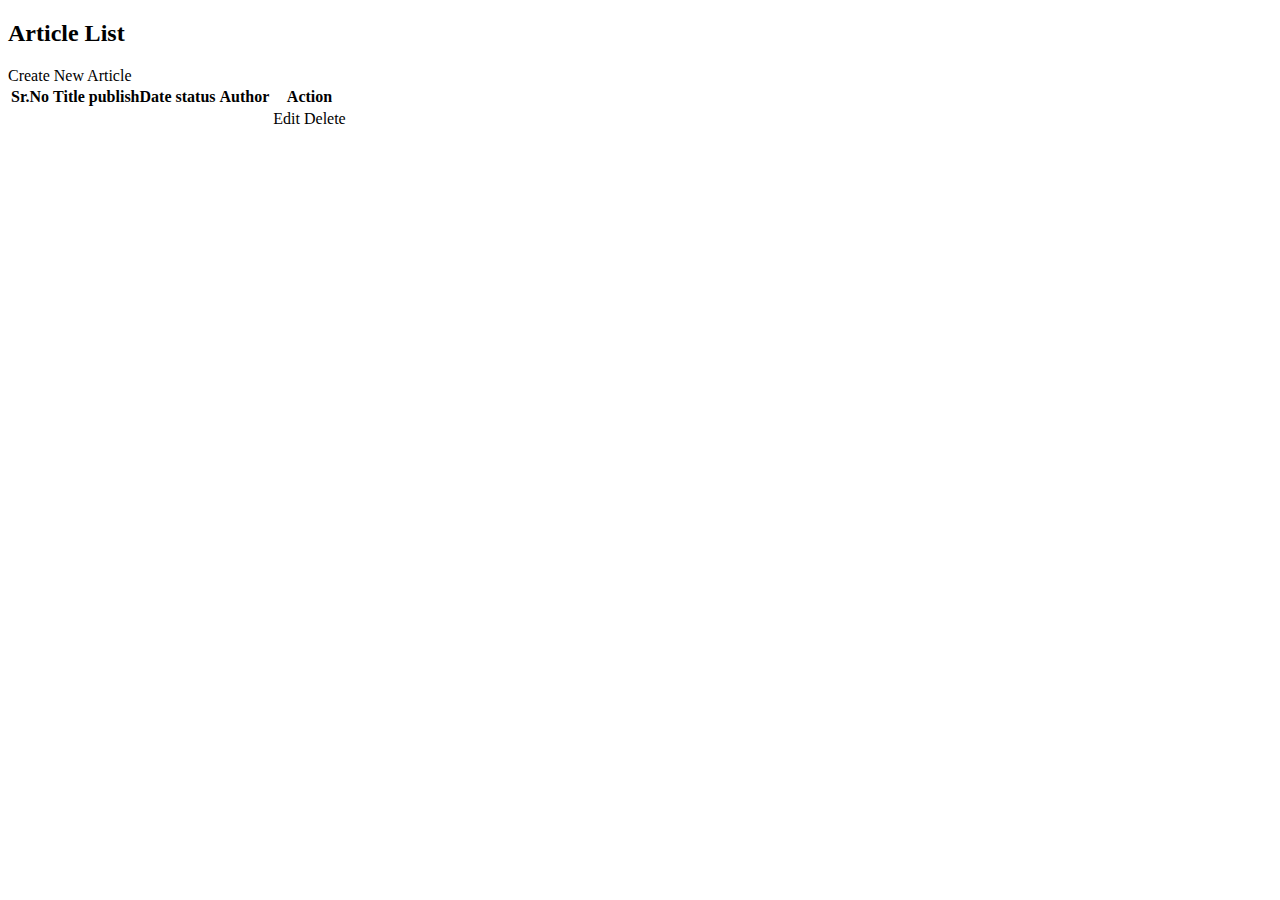
<file: src/main/resources/templates/article/index.html>
<!DOCTYPE html>
<html lang="en" xmlns:th="http://www.thymeleaf.org" th:replace="base::Layout(~{::section})">
<head>
    <meta charset="UTF-8">
    <title>Title</title>
</head>
<body>
<section>
    <div class="card shadow border-0 mt-4">
        <div class="card-header bg-secondary bg-gradient ml-0 py-3">
            <div class="row">
                <div class="col-12 text-center">
                    <h2 class="text-white py-2">Article List</h2>
                </div>
            </div>
        </div>
        <div th:if="${successMessage}">
            <div class="alert alert-success text-center" th:text="${successMessage}"></div>
        </div>
        <div class="card-body p-4">
            <div class="row pb-3">
                <div class="col-6">
                </div>
                <div class="col-6 text-end">
                    <a th:href="@{/author/article/create}" class="btn btn-primary">
                        <i class="bi bi-plus-circle"></i> Create New Article
                    </a>
                </div>
            </div>
            <table class="table table-bordered table-striped">
                <thead>
                <tr>
                    <th>
                        Sr.No
                    </th>
                    <th>
                        Title
                    </th>
                    <th>
                        publishDate
                    </th>
                    <th>
                        status
                    </th>
                    <th>
                        Author
                    </th>
                    <th>
                        Action
                    </th>
                </tr>
                </thead>
                <tbody>

                <tr th:each="list, iterStat : ${articleList}">
                    <td th:text="${iterStat.index + 1}"></td>
                    <td th:text="${list.title}"></td>
                    <td th:text="${list.publishDate}"></td>
                    <td th:text="${list.status}"></td>
                    <td th:text="${list.author.name}"></td>
                    <td>
                        <div class="w-75 btn-group" role="group">
                            <a th:href="@{'/author/article/edit/' + ${list.id}}" class="btn btn-primary mx-2">
                                <i class="bi bi-pencil-square"></i> Edit
                            </a>
                            <a th:href="@{'/author/article/delete/' + ${list.id}}" class="btn btn-danger mx-2">
                                <i class="bi bi-trash-fill"></i> Delete
                            </a>
                        </div>
                    </td>
                </tr>
                </tbody>
            </table>

        </div>
    </div>
</section>
</body>
</html>
</file>
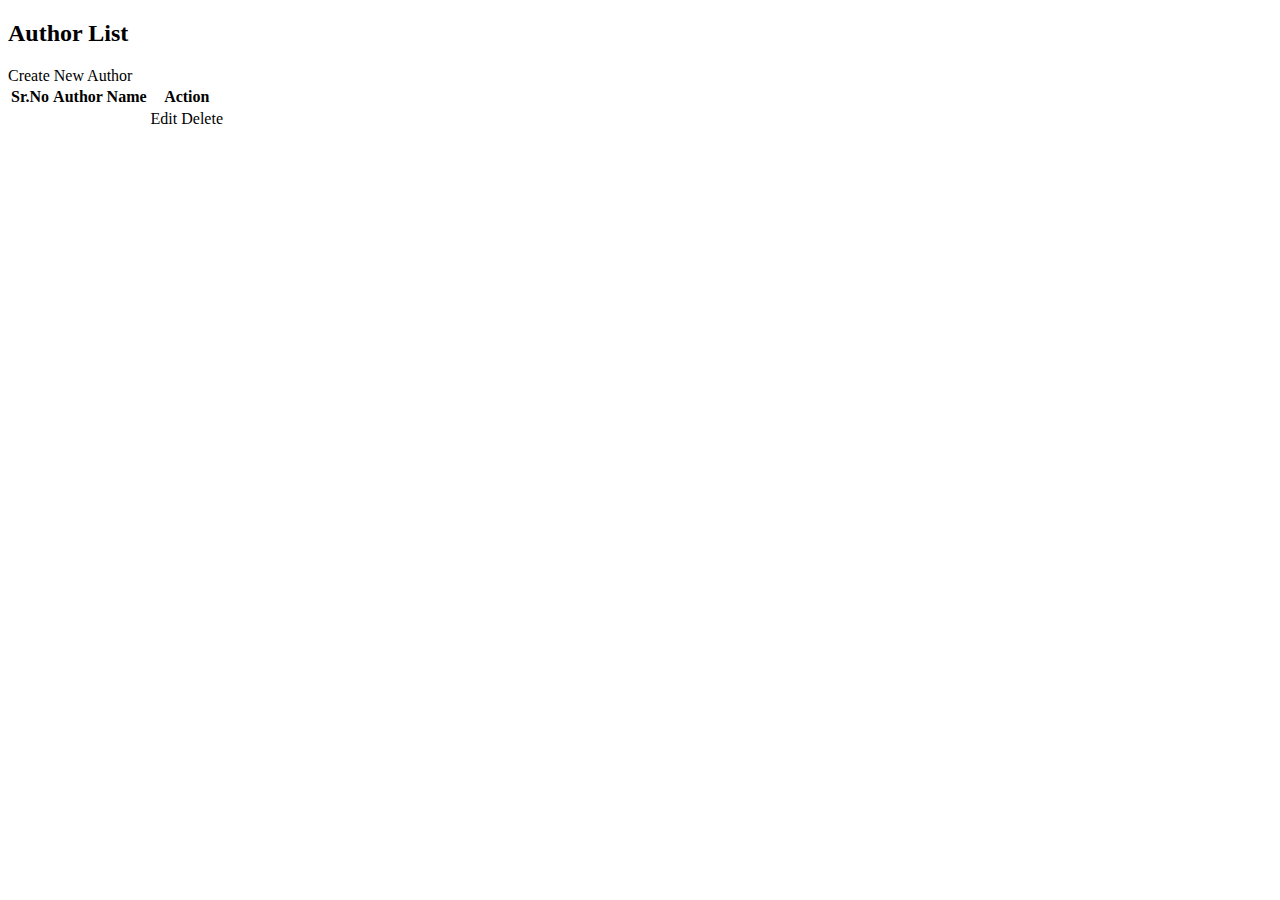
<file: src/main/resources/templates/author/index.html>
<!DOCTYPE html>
<html lang="en" xmlns:th="http://www.thymeleaf.org" th:replace="base::Layout(~{::section})">
<head>
    <meta charset="UTF-8">
    <title>Title</title>
</head>
<body>
<section>
    <div class="card shadow border-0 mt-4">
        <div class="card-header bg-secondary bg-gradient ml-0 py-3">
            <div class="row">
                <div class="col-12 text-center">
                    <h2 class="text-white py-2">Author List</h2>
                </div>
            </div>
        </div>
        <div th:if="${successMessage}">
            <div class="alert alert-success text-center" th:text="${successMessage}"></div>
        </div>
        <div class="card-body p-4">
            <div class="row pb-3">
                <div class="col-6">
                </div>
                <div class="col-6 text-end">
                    <a th:href="@{/author/create}" class="btn btn-primary">
                        <i class="bi bi-plus-circle"></i> Create New Author
                    </a>
                </div>
            </div>
            <table class="table table-bordered table-striped">
                <thead>
                <tr>
                    <th>
                        Sr.No
                    </th>
                    <th>
                        Author Name
                    </th>
                    <th>
                        Action
                    </th>
                </tr>
                </thead>
                <tbody>

                <tr th:each="list, iterStat : ${authorList}">
                    <td th:text="${iterStat.index + 1}"></td>
                    <td th:text="${list.name}"></td>
                    <td>
                        <div class="w-75 btn-group" role="group">
                            <a th:href="@{'/author/edit/' + ${list.id}}" class="btn btn-primary mx-2">
                                <i class="bi bi-pencil-square"></i> Edit
                            </a>
                            <a th:href="@{'/author/delete/' + ${list.id}}" class="btn btn-danger mx-2">
                                <i class="bi bi-trash-fill"></i> Delete
                            </a>
                        </div>
                    </td>
                </tr>
                </tbody>
            </table>

        </div>
    </div>
</section>
</body>
</html>
</file>
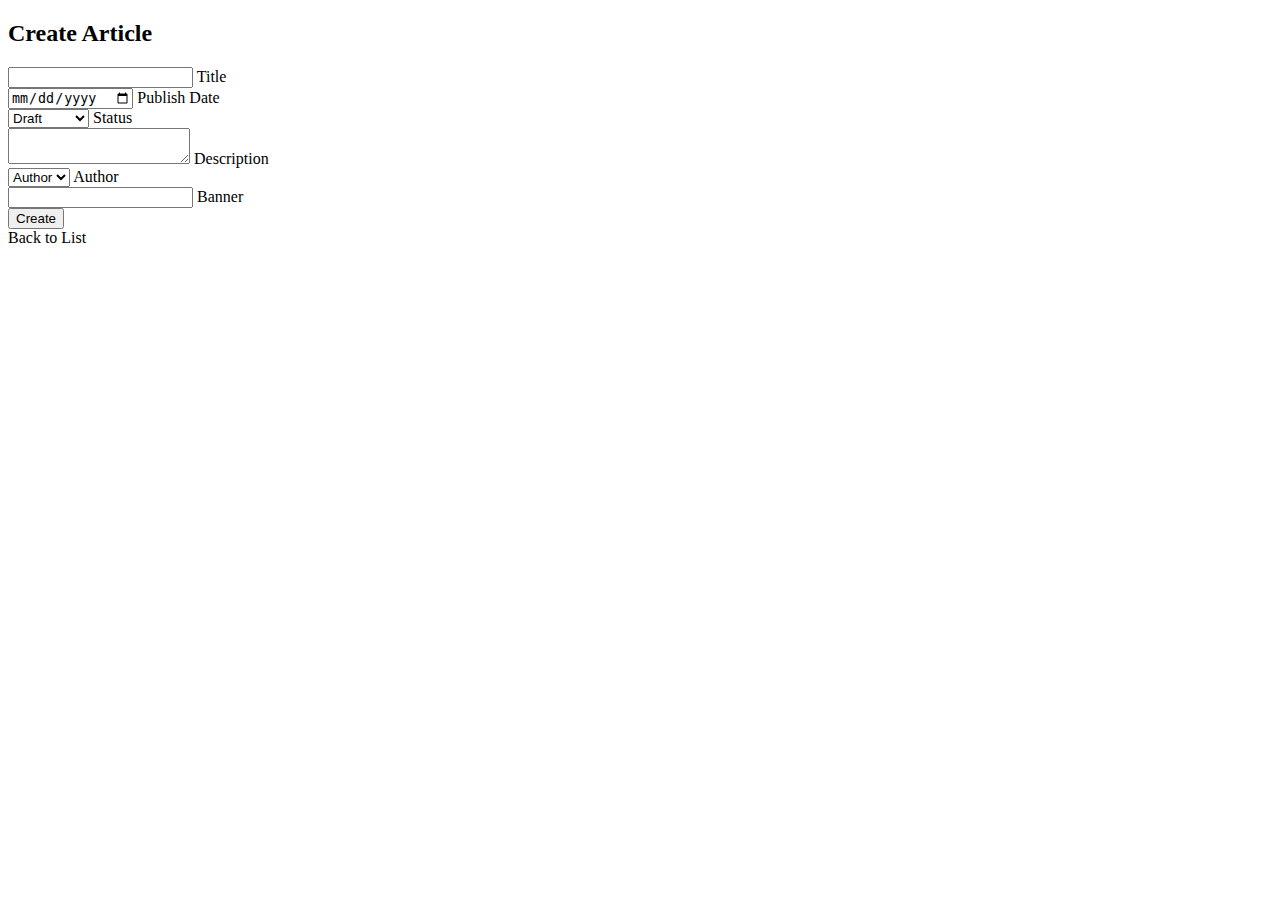
<file: src/main/resources/templates/article/create.html>
<!DOCTYPE html>
<html lang="en" xmlns:th="http://www.thymeleaf.org" th:replace="base::Layout(~{::section})">
<head>
    <meta charset="UTF-8">
    <title>Title</title>
</head>
<body>
<section>
    <div class="card shadow border-0 mt-4">
        <div class="card-header bg-secondary bg-gradient ml-0 py-3">
            <div class="row">
                <div class="col-12 text-center">
                    <h2 class="text-white py-2">Create Article</h2>
                </div>
            </div>
        </div>
        <div class="card-body p-4">
            <form th:action="@{/author/article/create}" th:object="${article}" method="POST" class="row">
                <div class="border p-3">
                    <div class="form-floating py-2 col-12">
                        <input type="text" th:field="*{title}"  class="form-control border-0 shadow" />
                        <label class="ms-2">Title</label>
                        <div th:if="${#fields.hasErrors('title')}" class="text-danger">
                            <span th:errors="*{title}"></span>
                        </div>
                    </div>
                    <div class="form-floating py-2 col-12">
                        <input type="date" th:field="*{publishDate}"  class="form-control border-0 shadow" />
                        <label class="ms-2">Publish Date</label>
                    </div>
                    <div class="form-floating py-2 col-12">
                        <select th:field="*{status}" class="form-control border-0 shadow">
                            <option value="Draft">Draft</option>
                            <option value="Published">Published</option>
                            <option value="Archived">Archived</option>
                        </select>
                        <label class="ms-2">Status</label>
                    </div>
                    <div class="form-floating py-2 col-12">
                        <textarea th:field="*{description}" class="form-control border-0 shadow"></textarea>
                        <label class="ms-2">Description</label>
                        <div th:if="${#fields.hasErrors('description')}" class="text-danger">
                            <span th:errors="*{description}"></span>
                        </div>
                    </div>
                    <div class="form-floating py-2 col-12">
                        <select th:field="*{author.id}" class="form-control border-0 shadow">
                            <option th:each="author : ${authorList}" th:value="${author.id}" th:text="${author.name}">Author</option>
                        </select>
                        <label class="ms-2">Author</label>
                        <div th:if="${#fields.hasErrors('author')}" class="text-danger">
                            <span th:errors="*{author}"></span>
                        </div>
                    </div>
                    <div class="form-floating py-2 col-12">
                        <input type="text" th:field="*{banner}"  class="form-control border-0 shadow" />
                        <label class="ms-2">Banner</label>
                    </div>
                    <div class="row pt-2">
                        <div class="col-6 col-md-3">
                            <button type="submit" class="btn btn-primary form-control">Create</button>
                        </div>
                        <div class="col-6 col-md-3">
                            <a th:href="@{/author/article}" class="btn btn-outline-primary border form-control">
                                Back to List
                            </a>
                        </div>
                    </div>
                </div>
            </form>
        </div>
    </div>
</section>
</body>
</html>
</file>
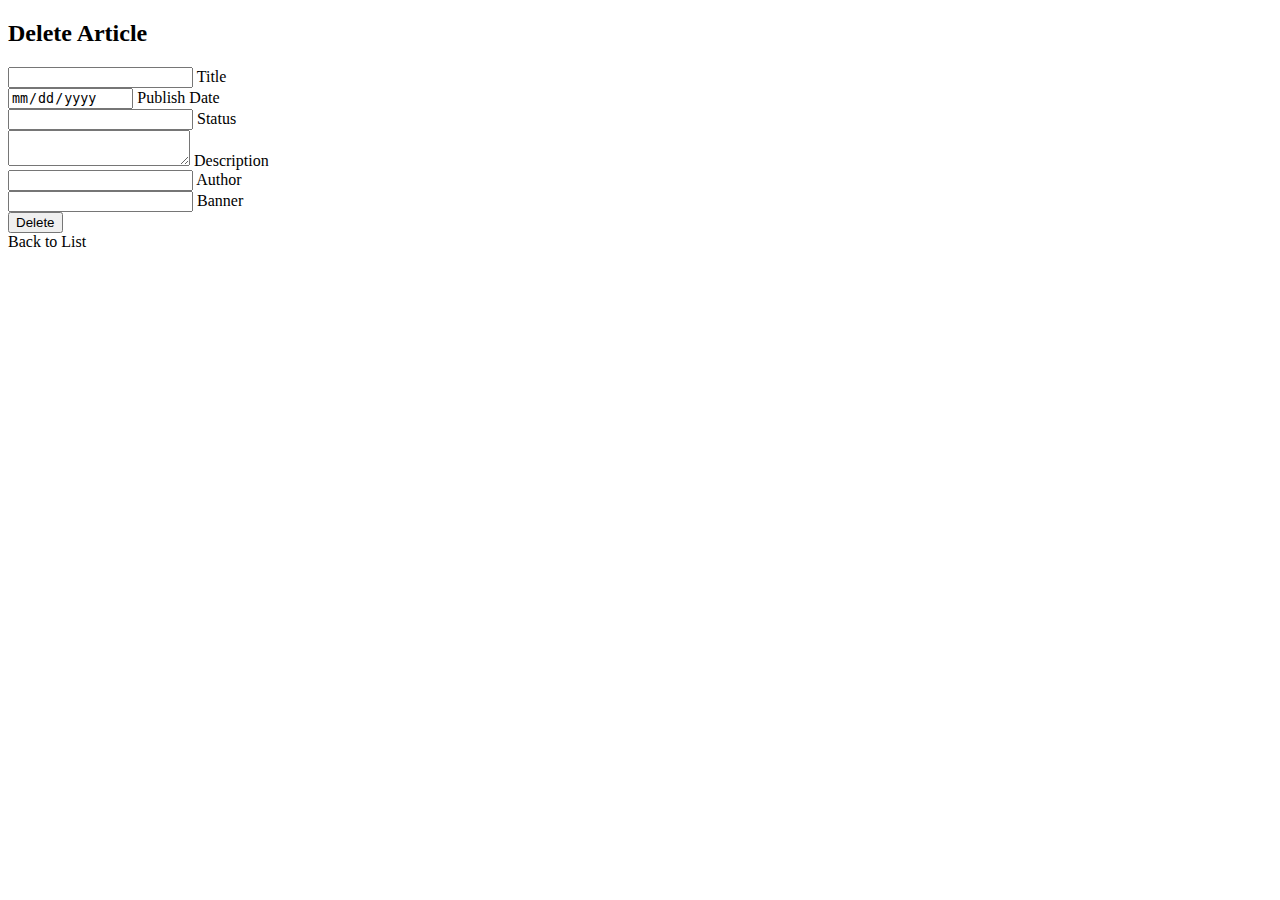
<file: src/main/resources/templates/article/delete.html>
<!DOCTYPE html>
<html lang="en" xmlns:th="http://www.thymeleaf.org" th:replace="base::Layout(~{::section})">
<head>
    <meta charset="UTF-8">
    <title>Title</title>
</head>
<body>
<section>
    <div class="card shadow border-0 mt-4">
        <div class="card-header bg-secondary bg-gradient ml-0 py-3">
            <div class="row">
                <div class="col-12 text-center">
                    <h2 class="text-white py-2">Delete Article</h2>
                </div>
            </div>
        </div>
        <div class="card-body p-4">
            <form th:action="@{'/author/article/delete/' + ${article.id}}" th:object="${article}" method="POST" class="row">
                <div class="border p-3">
                    <div class="form-floating py-2 col-12">
                        <input type="text" th:field="*{title}" readonly class="form-control border-0 shadow" />
                        <label class="ms-2">Title</label>
                    </div>
                    <div class="form-floating py-2 col-12">
                        <input type="date" th:field="*{publishDate}" readonly class="form-control border-0 shadow" />
                        <label class="ms-2">Publish Date</label>
                    </div>
                    <div class="form-floating py-2 col-12">
                        <input type="text" th:field="*{status}" readonly class="form-control border-0 shadow" />
                        <label class="ms-2">Status</label>
                    </div>
                    <div class="form-floating py-2 col-12">
                        <textarea th:field="*{description}" readonly class="form-control border-0 shadow"></textarea>
                        <label class="ms-2">Description</label>
                    </div>
                    <div class="form-floating py-2 col-12">
                        <input type="text" th:field="*{author.name}" readonly class="form-control border-0 shadow" />
                        <label class="ms-2">Author</label>
                    </div>
                    <div class="form-floating py-2 col-12">
                        <input type="text" th:field="*{banner}" readonly  class="form-control border-0 shadow" />
                        <label class="ms-2">Banner</label>
                    </div>
                    <div class="row pt-2">
                        <div class="col-6 col-md-3">
                            <button type="submit" class="btn btn-danger form-control">Delete</button>
                        </div>
                        <div class="col-6 col-md-3">
                            <a th:href="@{/author/article}" class="btn btn-outline-primary border form-control">
                                Back to List
                            </a>
                        </div>
                    </div>
                </div>
            </form>
        </div>
    </div>
</section>
</body>
</html>
</file>
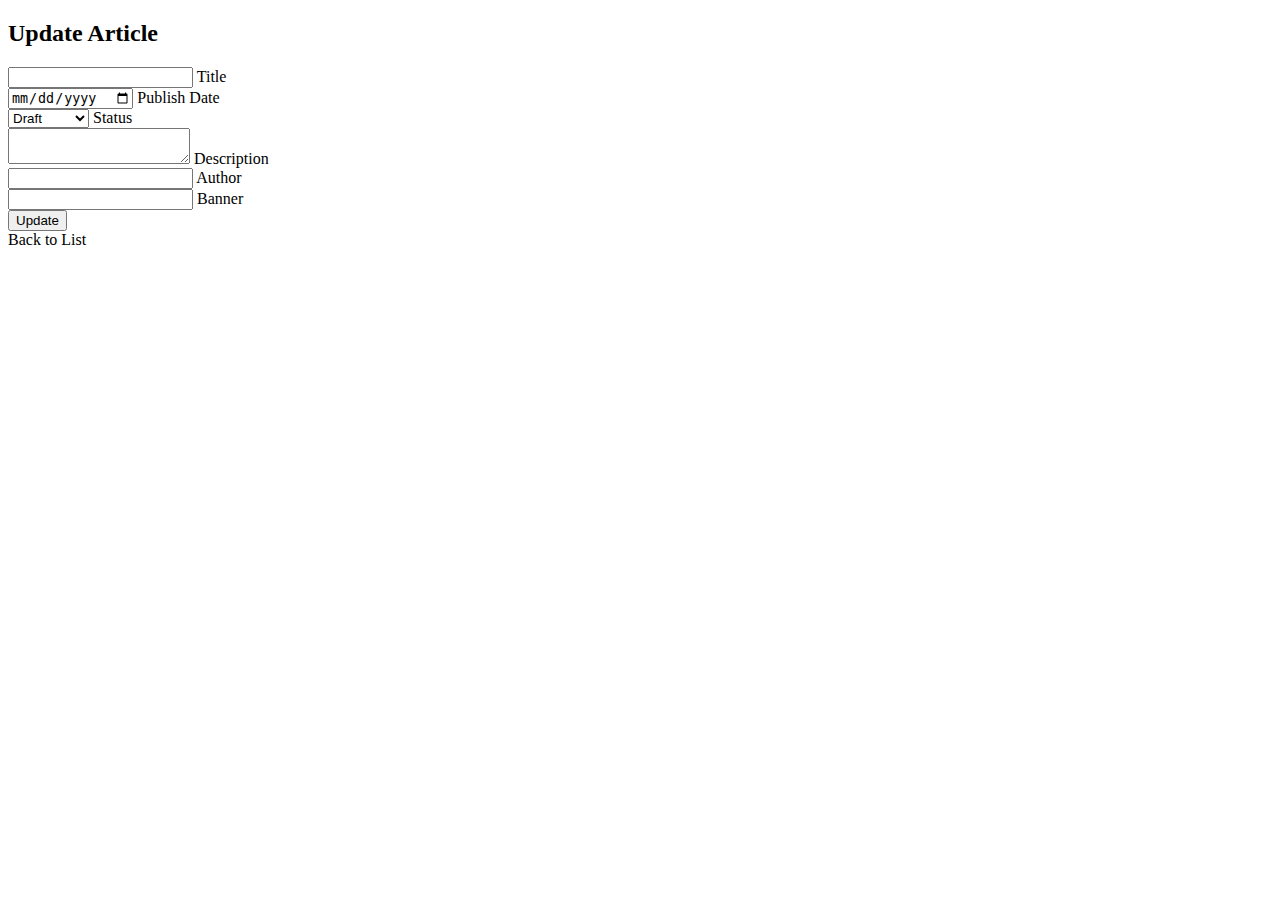
<file: src/main/resources/templates/article/edit.html>
<!DOCTYPE html>
<html lang="en" xmlns:th="http://www.thymeleaf.org" th:replace="base::Layout(~{::section})">
<head>
    <meta charset="UTF-8">
    <title>Title</title>
</head>
<body>
<section>
    <div class="card shadow border-0 mt-4">
        <div class="card-header bg-secondary bg-gradient ml-0 py-3">
            <div class="row">
                <div class="col-12 text-center">
                    <h2 class="text-white py-2">Update Article</h2>
                </div>
            </div>
        </div>
        <div class="card-body p-4">
            <form th:action="@{'/author/article/edit/' + ${article.id}}" th:object="${article}" method="POST" class="row">
                <input th:field="*{id}" hidden />
                <div class="border p-3">
                    <div class="form-floating py-2 col-12">
                        <input type="text" th:field="*{title}"  class="form-control border-0 shadow" />
                        <label class="ms-2">Title</label>
                        <div th:if="${#fields.hasErrors('title')}" class="text-danger">
                            <span th:errors="*{title}"></span>
                        </div>
                    </div>
                    <div class="form-floating py-2 col-12">
                        <input type="date" th:field="*{publishDate}"  class="form-control border-0 shadow" />
                        <label class="ms-2">Publish Date</label>
                    </div>
                    <div class="form-floating py-2 col-12">
                        <select th:field="*{status}" class="form-control border-0 shadow">
                            <option value="Draft">Draft</option>
                            <option value="Published">Published</option>
                            <option value="Archived">Archived</option>
                        </select>
                        <label class="ms-2">Status</label>
                    </div>
                    <div class="form-floating py-2 col-12">
                        <textarea th:field="*{description}" class="form-control border-0 shadow"></textarea>
                        <label class="ms-2">Description</label>
                        <div th:if="${#fields.hasErrors('description')}" class="text-danger">
                            <span th:errors="*{description}"></span>
                        </div>
                    </div>
                    <div class="form-floating py-2 col-12">
                        <input type="text" th:field="*{author.name}" readonly class="form-control border-0 shadow" />
                        <label class="ms-2">Author</label>
                        <div th:if="${#fields.hasErrors('author')}" class="text-danger">
                            <span th:errors="*{author}"></span>
                        </div>
                    </div>
                    <div class="form-floating py-2 col-12">
                        <input type="text" th:field="*{banner}"  class="form-control border-0 shadow" />
                        <label class="ms-2">Banner</label>
                    </div>
                    <div class="row pt-2">
                        <div class="col-6 col-md-3">
                            <button type="submit" class="btn btn-primary form-control">Update</button>
                        </div>
                        <div class="col-6 col-md-3">
                            <a th:href="@{/author/article}" class="btn btn-outline-primary border form-control">
                                Back to List
                            </a>
                        </div>
                    </div>
                </div>
            </form>
        </div>
    </div>
</section>
</body>
</html>
</file>
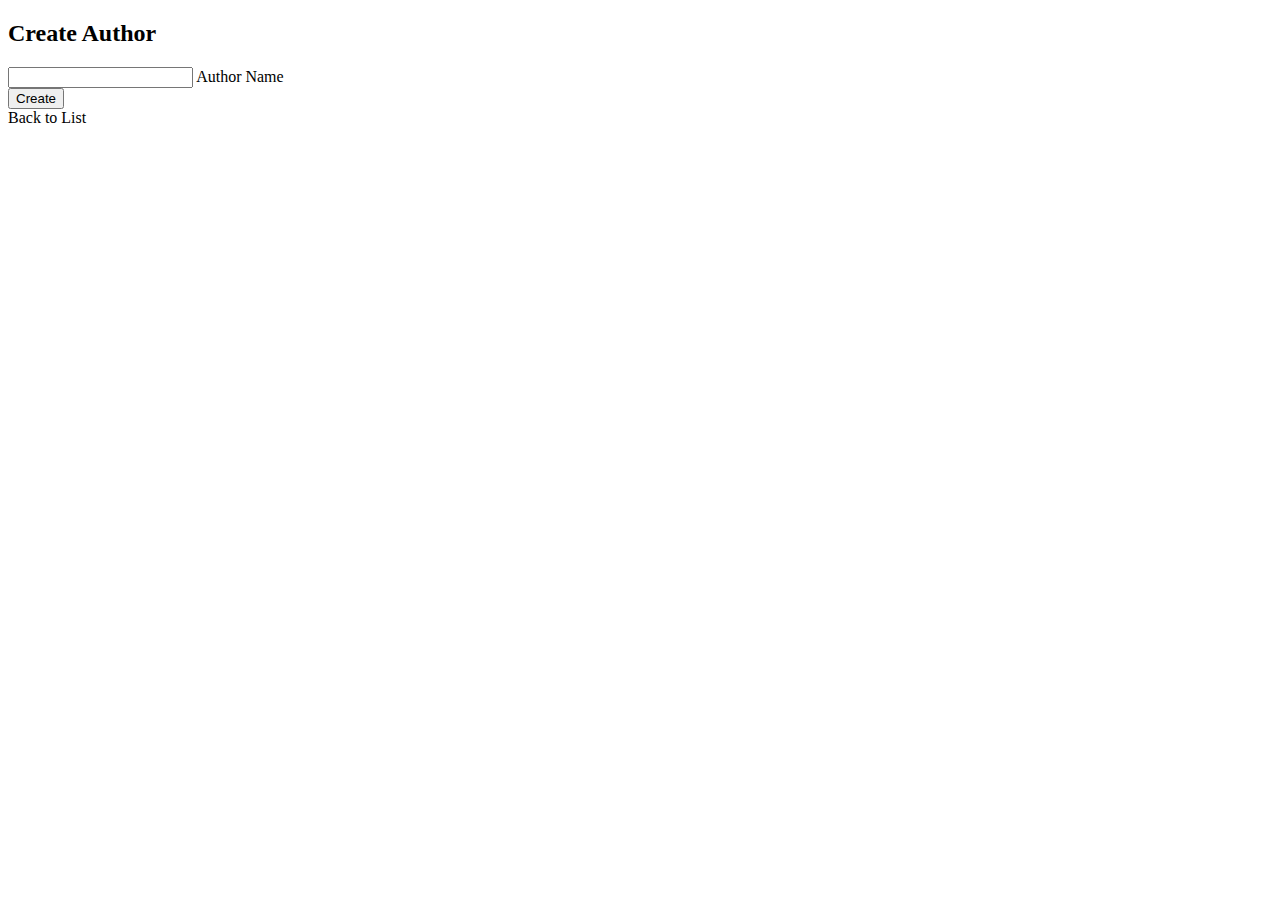
<file: src/main/resources/templates/author/create.html>
<!DOCTYPE html>
<html lang="en" xmlns:th="http://www.thymeleaf.org" th:replace="base::Layout(~{::section})">
<head>
    <meta charset="UTF-8">
    <title>Title</title>
</head>
<body>
<section>
    <div class="card shadow border-0 mt-4">
        <div class="card-header bg-secondary bg-gradient ml-0 py-3">
            <div class="row">
                <div class="col-12 text-center">
                    <h2 class="text-white py-2">Create Author</h2>
                </div>
            </div>
        </div>
        <div class="card-body p-4">
            <form th:action="@{/author/create}" th:object="${author}" method="POST" class="row">
                <div class="border p-3">
                    <div class="form-floating py-2 col-12">
                        <input type="text" th:field="*{name}"  class="form-control border-0 shadow" />
                        <label class="ms-2">Author Name</label>
                        <div th:if="${#fields.hasErrors('name')}" class="text-danger">
                            <span th:errors="*{name}"></span>
                        </div>
                    </div>
                    <div class="row pt-2">
                        <div class="col-6 col-md-3">
                            <button type="submit" class="btn btn-primary form-control">Create</button>
                        </div>
                        <div class="col-6 col-md-3">
                            <a th:href="@{/author}" class="btn btn-outline-primary border form-control">
                                Back to List
                            </a>
                        </div>
                    </div>
                </div>
            </form>
        </div>
    </div>
</section>
</body>
</html>
</file>
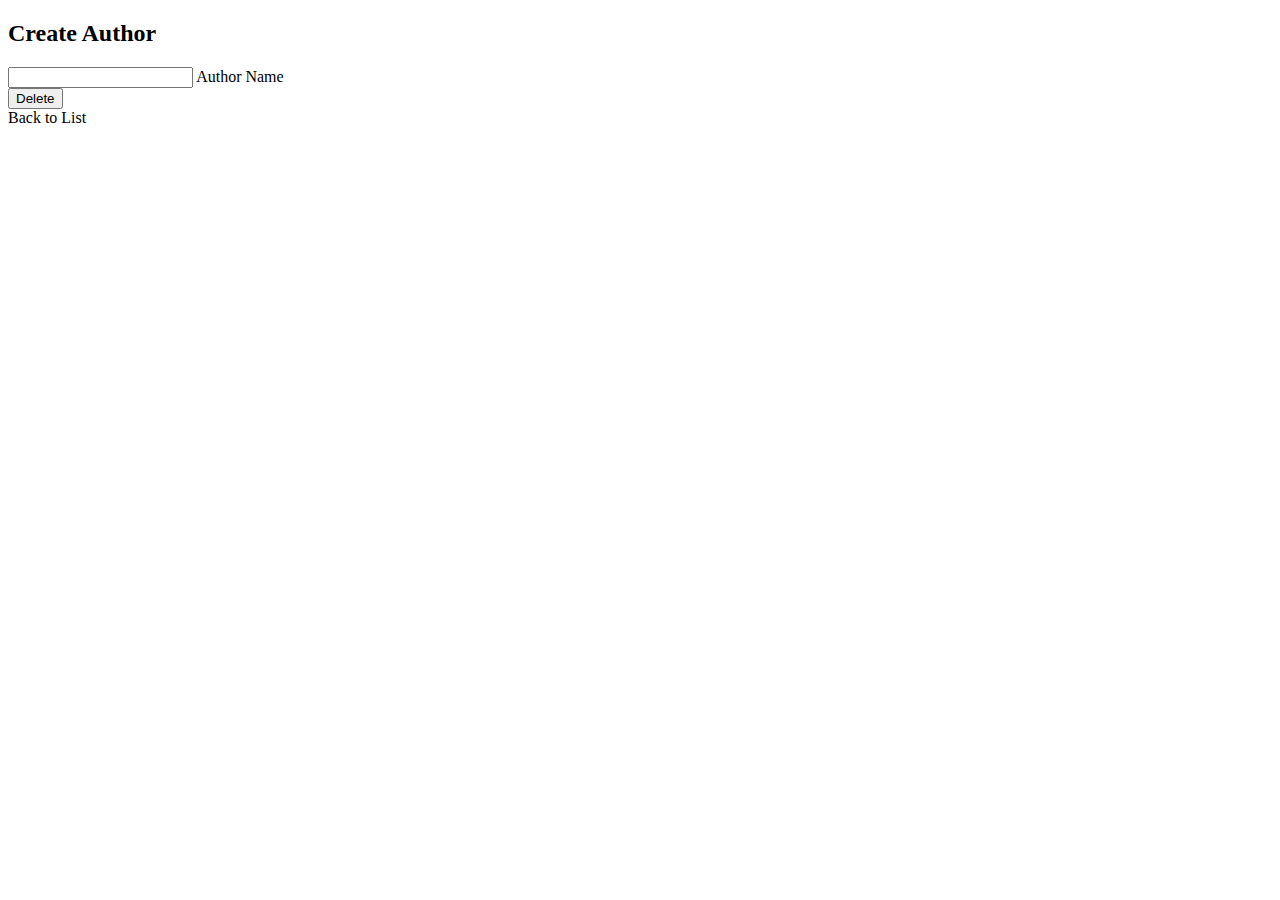
<file: src/main/resources/templates/author/delete.html>
<!DOCTYPE html>
<html lang="en" xmlns:th="http://www.thymeleaf.org" th:replace="base::Layout(~{::section})">
<head>
    <meta charset="UTF-8">
    <title>Title</title>
</head>
<body>
<section>
    <div class="card shadow border-0 mt-4">
        <div class="card-header bg-secondary bg-gradient ml-0 py-3">
            <div class="row">
                <div class="col-12 text-center">
                    <h2 class="text-white py-2">Create Author</h2>
                </div>
            </div>
        </div>
        <div class="card-body p-4">
            <form th:action="@{'/author/delete/' + ${author.id}}" th:object="${author}" method="POST" class="row">
                <div class="border p-3">
                    <div class="form-floating py-2 col-12">
                        <input type="text" th:field="*{name}" readonly  class="form-control border-0 shadow" />
                        <label class="ms-2">Author Name</label>
                    </div>
                    <div class="row pt-2">
                        <div class="col-6 col-md-3">
                            <button type="submit" class="btn btn-danger form-control">Delete</button>
                        </div>
                        <div class="col-6 col-md-3">
                            <a th:href="@{/author}" class="btn btn-outline-primary border form-control">
                                Back to List
                            </a>
                        </div>
                    </div>
                </div>
            </form>
        </div>
    </div>
</section>
</body>
</html>
</file>
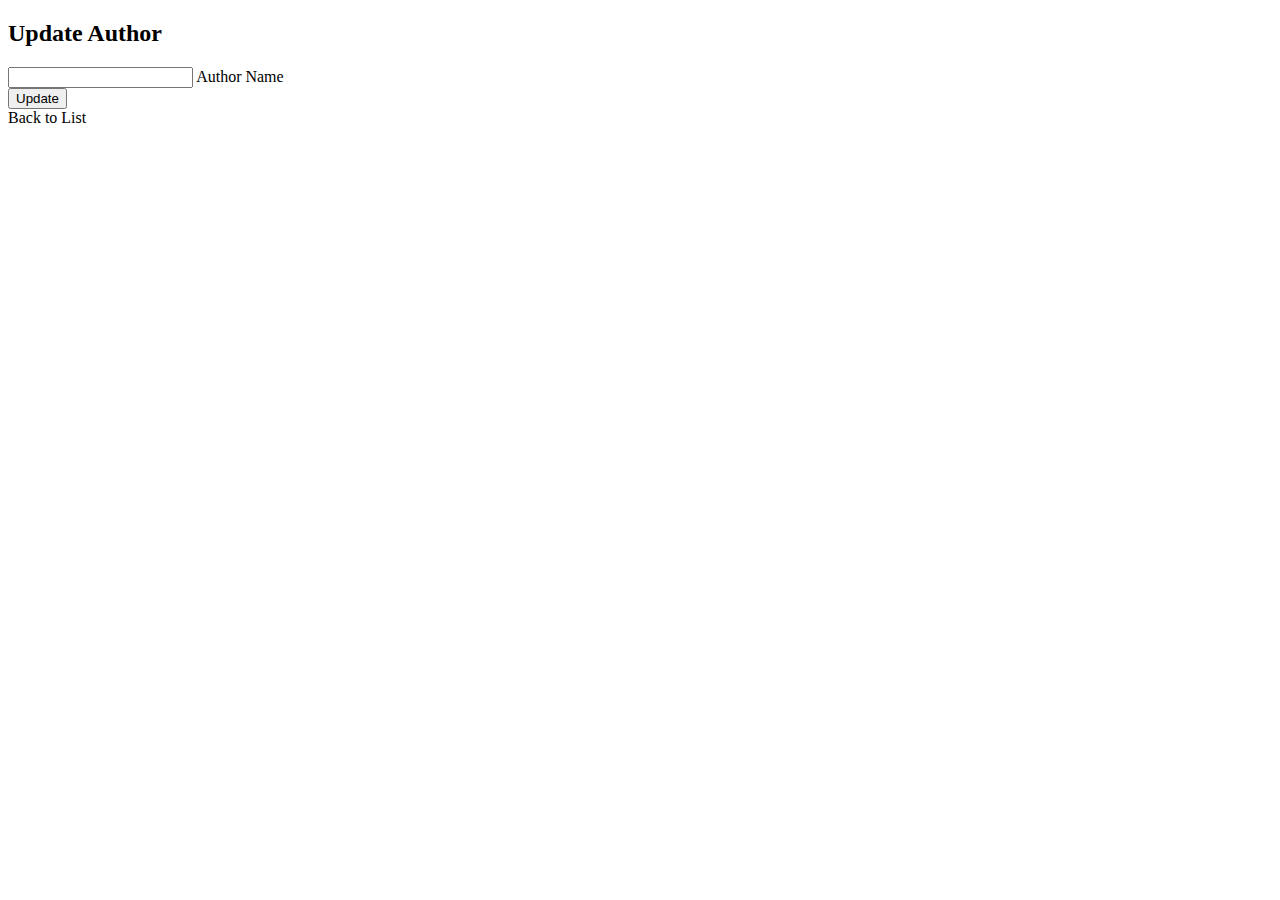
<file: src/main/resources/templates/author/edit.html>
<!DOCTYPE html>
<html lang="en" xmlns:th="http://www.thymeleaf.org" th:replace="base::Layout(~{::section})">
<head>
    <meta charset="UTF-8">
    <title>Title</title>
</head>
<body>
<section>
    <div class="card shadow border-0 mt-4">
        <div class="card-header bg-secondary bg-gradient ml-0 py-3">
            <div class="row">
                <div class="col-12 text-center">
                    <h2 class="text-white py-2">Update Author</h2>
                </div>
            </div>
        </div>
        <div class="card-body p-4">
            <form th:action="@{'/author/edit/' + ${author.id}}" th:object="${author}" method="POST" class="row">
                <input th:field="*{id}" hidden />
                <div class="border p-3">
                    <div class="form-floating py-2 col-12">
                        <input type="text" th:field="*{name}"  class="form-control border-0 shadow" />
                        <label class="ms-2">Author Name</label>
                        <div th:if="${#fields.hasErrors('name')}" class="text-danger">
                            <span th:errors="*{name}"></span>
                        </div>
                    </div>
                    <div class="row pt-2">
                        <div class="col-6 col-md-3">
                            <button type="submit" class="btn btn-primary form-control">Update</button>
                        </div>
                        <div class="col-6 col-md-3">
                            <a th:href="@{/author}" class="btn btn-outline-primary border form-control">
                                Back to List
                            </a>
                        </div>
                    </div>
                </div>
            </form>
        </div>
    </div>
</section>
</body>
</html>
</file>
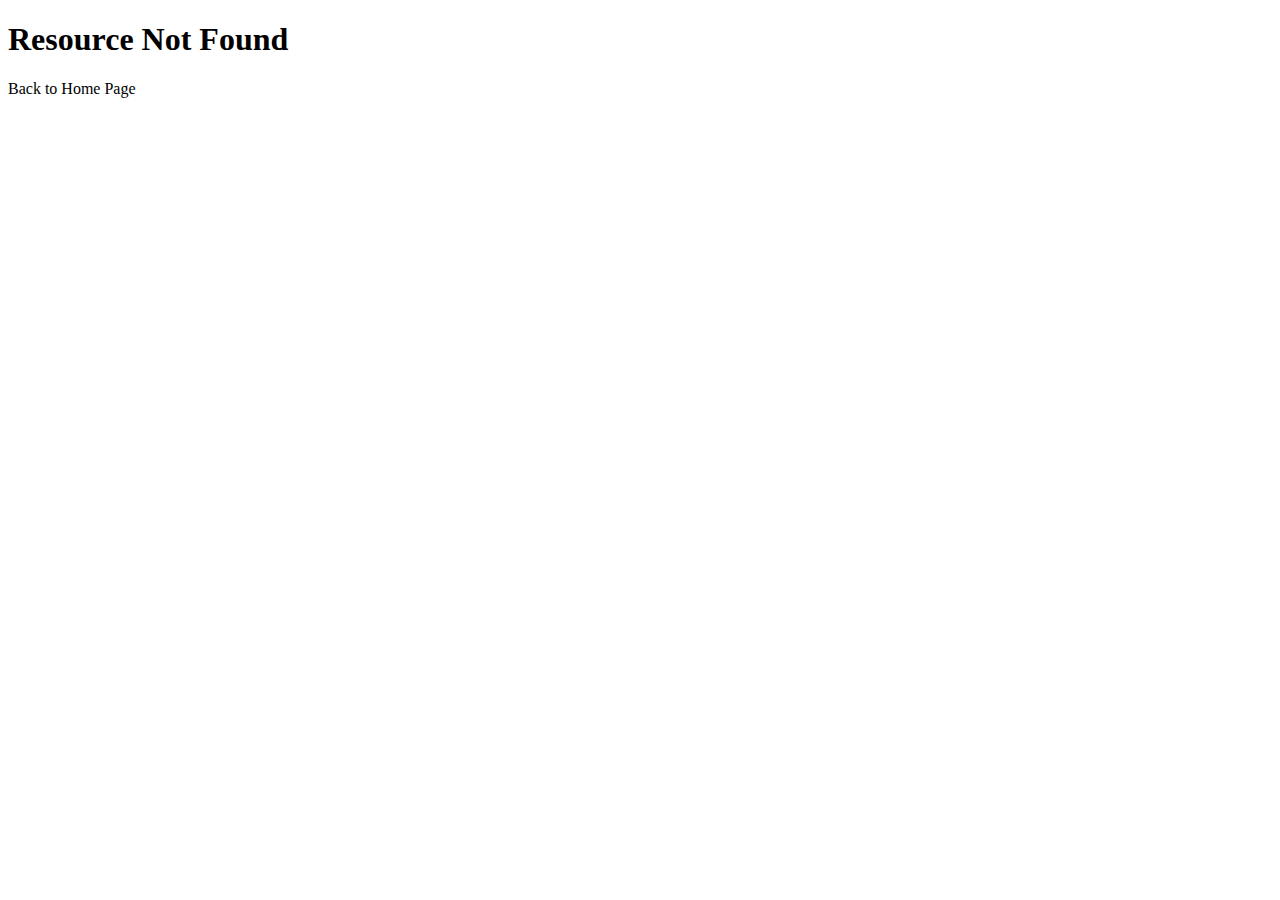
<file: src/main/resources/templates/error/resourceNotFound.html>
<!DOCTYPE html>
<html lang="en" xmlns:th="http://www.thymeleaf.org" th:replace="base::Layout(~{::section})">
<head>
    <meta charset="UTF-8">
    <title>Title</title>
</head>
<body>
<section>
    <div class="text-center">
        <h1 class="display-4">Resource Not Found</h1>
        <p th:text="${message}"></p>
        <a th:href="@{/}">Back to Home Page</a>
    </div>
</section>
</body>
</html>
</file>
